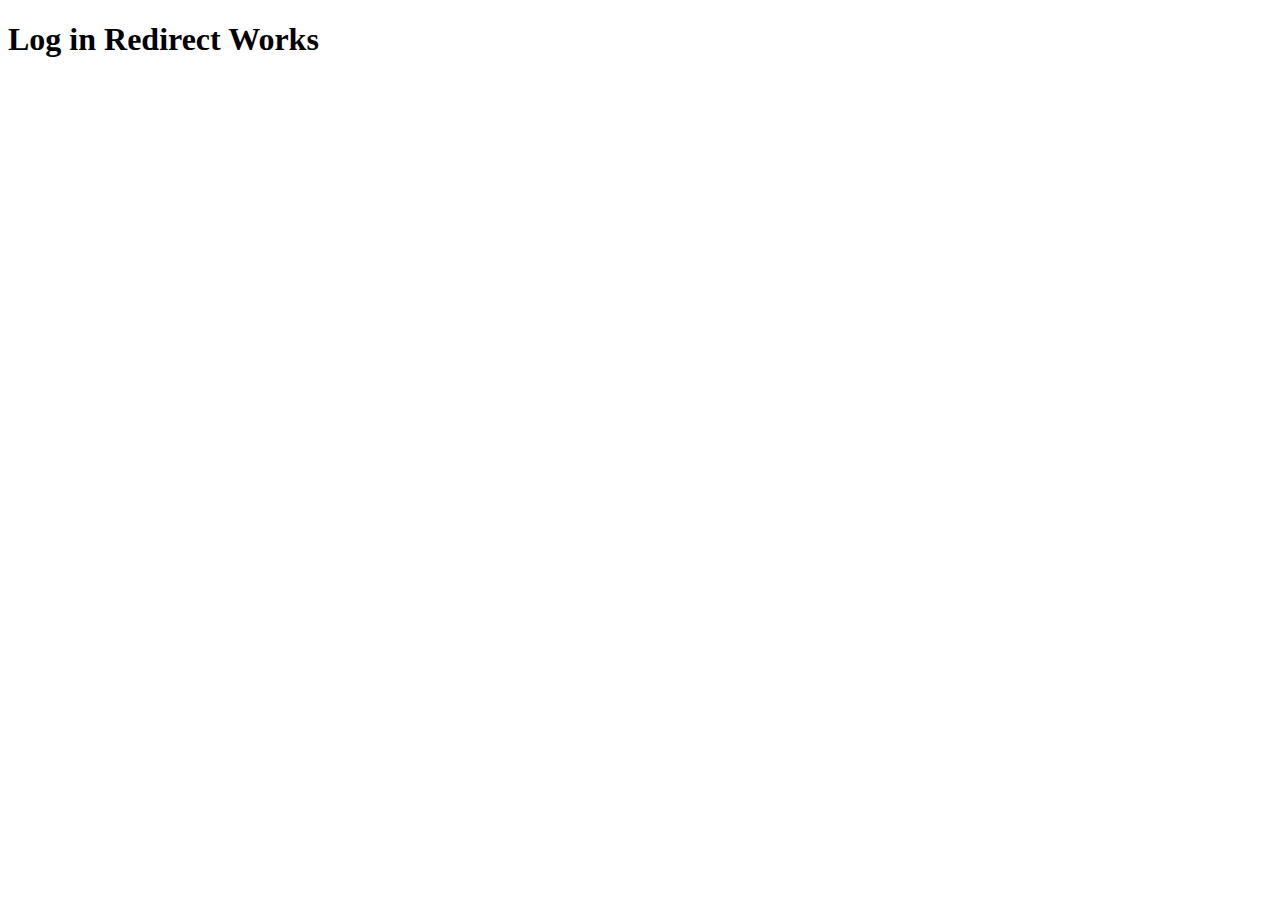
<file: test.html>
<!DOCTYPE html>
<html lang="en">
<head>
    <meta charset="UTF-8">
    <meta name="viewport" content="width=device-width, initial-scale=1.0">
    <meta http-equiv="X-UA-Compatible" content="ie=edge">
    <title>Document</title>


</head>
<body>

<h1>Log in Redirect Works</h1>


    
</body>
</html>
</file>
